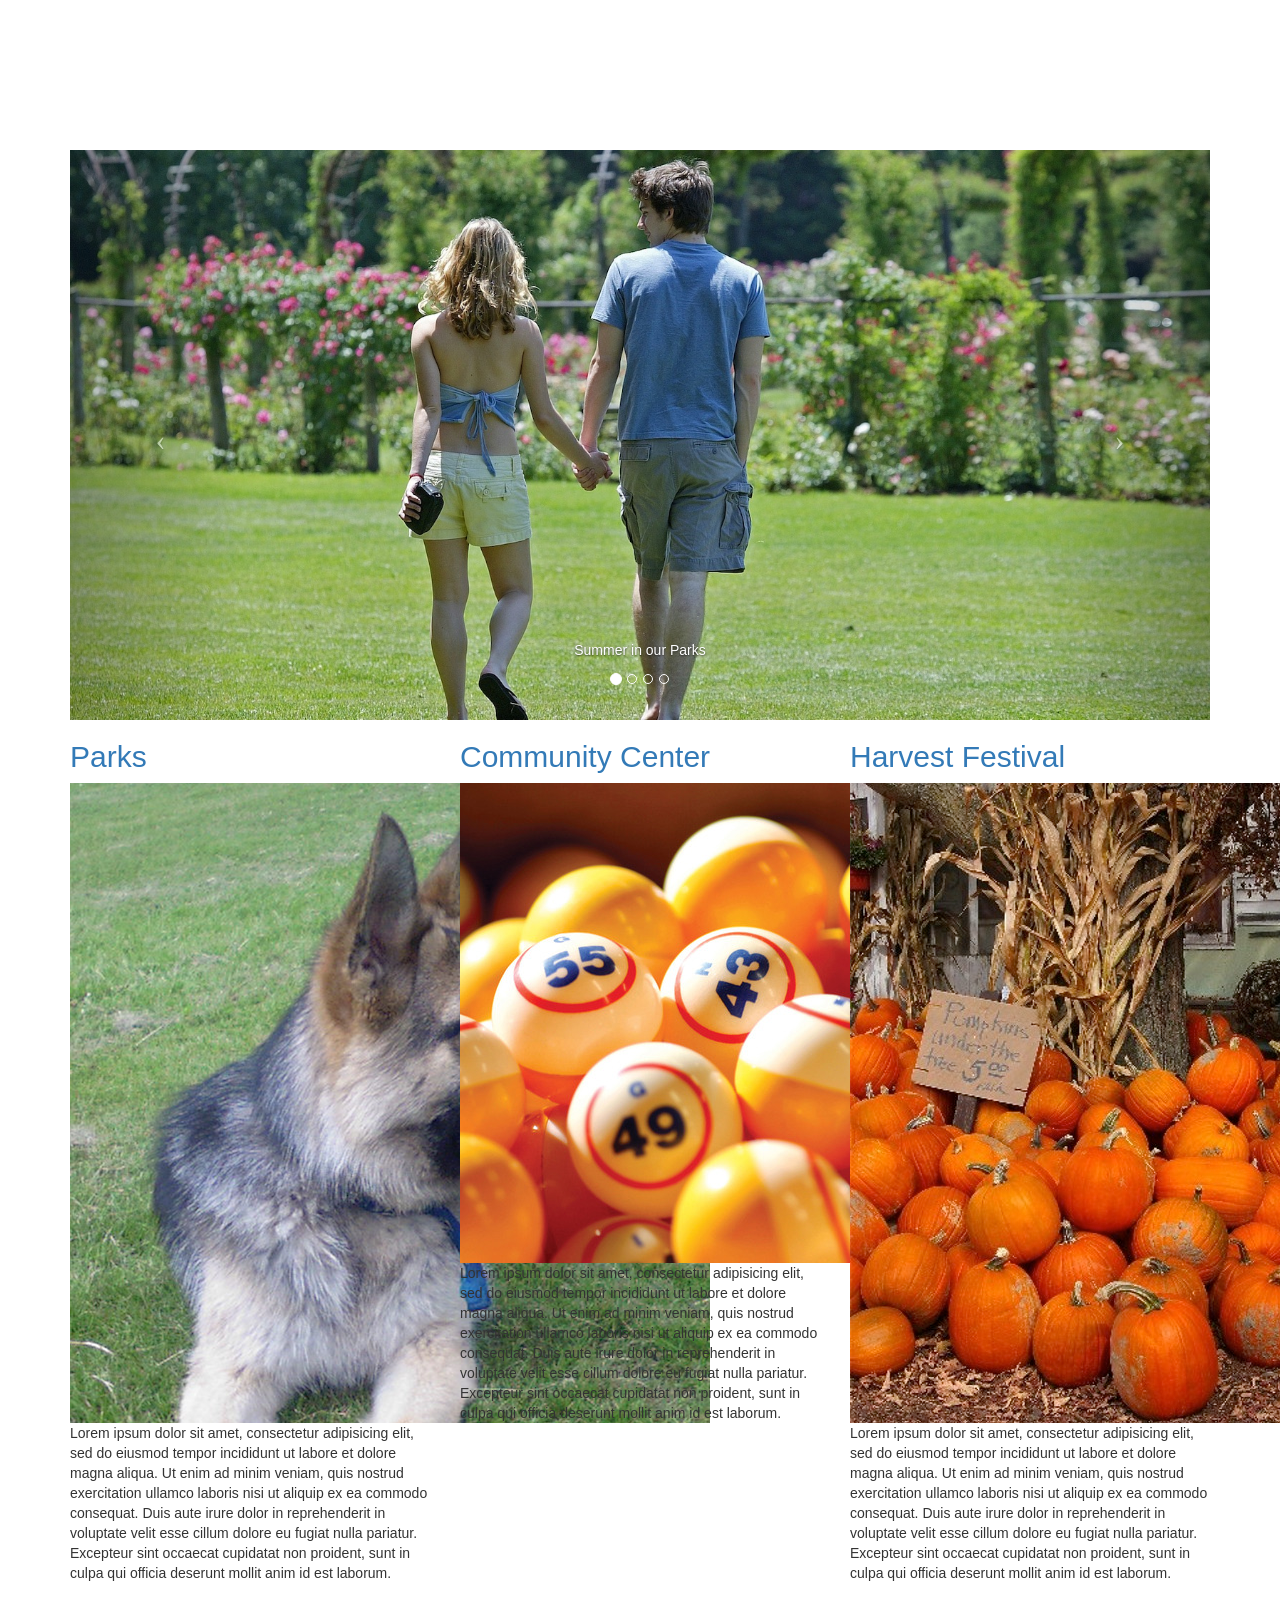
<file: index.html>
<!DOCTYPE html>
<html>
	<head>
		<title>Pawnee Parks Department</title>
		<meta name="description" content="City of Pawnee Parks Department Home Page">
		<meta name="author" content="loufan">
		<meta name="viewport" content="width=device-width, initial-scale=1.0">
		<link rel="shortcut icon" href="img/logo.png">
		<link rel="stylesheet" type="text/css" href="https://netdna.bootstrapcdn.com/bootstrap/3.0.0/css/bootstrap.min.css">
		<link rel="stylesheet" type="text/css" href="css/styles.css">

		<!-- hot links to Bootstrap JavaScript and jQuery (required by Bootstrap) -->
		<script src="https://ajax.googleapis.com/ajax/libs/jquery/1.10.2/jquery.min.js"></script>
		<script src="https://netdna.bootstrapcdn.com/bootstrap/3.0.0/js/bootstrap.min.js"></script>
		</head>
	<body>
		<div class="container">
			<div id="pawnee-carousel" class="carousel slide">
				<ol class="carousel-indicators">
					<li data-target="#pawnee-carousel" data-slide-to="0" class="active"></li>
					<li data-target="#pawnee-carousel" data-slide-to="1"></li>
					<li data-target="#pawnee-carousel" data-slide-to="2"></li>
					<li data-target="#pawnee-carousel" data-slide-to="3"></li>
				</ol> 
				<div class="carousel-inner">
					<div class="item active">
						<img src="img/summer-park.jpg" alt="Summer in our Parks">
						<div class="carousel-caption">
							<p>Summer in our Parks</p>
						</div>
					</div>
					<div class="item">
						<img src="img/autumn-park.jpg" alt="Autumn in our Parks">
						<div class="carousel-caption">
							<p>Autumn in our Parks</p>
						</div>
					</div>
					<div class="item">
						<img src="img/winter-park.jpg" alt="Winter in our Parks">
						<div class="carousel-caption">
							<p>Winter in our Parks</p>
						</div>
					</div>
					<div class="item">
						<img src="img/spring-park.jpg" alt="Spring in our Parks">
						<div class="carousel-caption">
							<p>Spring in our Parks</p>
						</div>
					</div>
				</div> <!-- carousel-inner -->
				<a class="left carousel-control" href="#pawnee-carousel" data-slide="prev">
					<span class="icon-prev"></span>
				</a>
				<a class="right carousel-control" href="#pawnee-carousel" data-slide="next">
					<span class="icon-next"></span>
				</a>
			</div> <!-- carousel slide overall --> 

			<div class="row">
				<div class="col-md-4">
					<h2><a href="#">Parks</a></h2>
					<img src="img/parks.png" alt="Dog" class="col-pic">
					<p>Lorem ipsum dolor sit amet, consectetur adipisicing elit, sed do eiusmod
					tempor incididunt ut labore et dolore magna aliqua. Ut enim ad minim veniam,
					quis nostrud exercitation ullamco laboris nisi ut aliquip ex ea commodo
					consequat. Duis aute irure dolor in reprehenderit in voluptate velit esse
					cillum dolore eu fugiat nulla pariatur. Excepteur sint occaecat cupidatat non
					proident, sunt in culpa qui officia deserunt mollit anim id est laborum.</p>
				</div>
				<div class="col-md-4">
					<h2><a href="#">Community Center</a></h2>
					<img src="img/community.jpg" alt="Lottery" class="col-pic">
					<p>Lorem ipsum dolor sit amet, consectetur adipisicing elit, sed do eiusmod
					tempor incididunt ut labore et dolore magna aliqua. Ut enim ad minim veniam,
					quis nostrud exercitation ullamco laboris nisi ut aliquip ex ea commodo
					consequat. Duis aute irure dolor in reprehenderit in voluptate velit esse
					cillum dolore eu fugiat nulla pariatur. Excepteur sint occaecat cupidatat non
					proident, sunt in culpa qui officia deserunt mollit anim id est laborum.</p>
				</div>
				<div class="col-md-4">
					<h2><a href="#">Harvest Festival</a></h2>
					<img src="img/harvest.jpg" alt="Pumpkins" class="col-pic">
					<p>Lorem ipsum dolor sit amet, consectetur adipisicing elit, sed do eiusmod
					tempor incididunt ut labore et dolore magna aliqua. Ut enim ad minim veniam,
					quis nostrud exercitation ullamco laboris nisi ut aliquip ex ea commodo
					consequat. Duis aute irure dolor in reprehenderit in voluptate velit esse
					cillum dolore eu fugiat nulla pariatur. Excepteur sint occaecat cupidatat non
					proident, sunt in culpa qui officia deserunt mollit anim id est laborum.</p>
				</div>
			</div> <!-- .row -->

		</div>
	</body>
</html>
</file>
<file: css/styles.css>
body {
	padding-top: 70px;
	padding-bottom: 100px;
}

.container {
	background: rgba(255,255,255,0.7);
	border-radius: 5px;
	padding-top: 80px;
	padding-bottom: 120px;
}

/* purple navbar customization */
.navbar-default {
	text-shadow: 0 -1px 0 rgba(0,0,0,.15);
	background-color: #563d7c;
	border-color: #463265;
	box-shadow: 0 1px 0 rgba(255,255,255,.1);
}

.navbar-default .navbar-brand {
	color: #fff;
}

.navbar-default .navbar-header a:hover,
.navbar-default .navbar-header a:focus {
	color: #fff;
}

.navbar-default .navbar-nav > li > a {
	color: #cdbfe3;
}

.navbar-default .navbar-nav > li > a:hover,
.navbar-default .navbar-nav > li > a:focus {
	color: #fff;
}

.navbar-default .navbar-nav > .active > a,
.navbar-default .navbar-nav > .active > a:hover,
.navbar-default .navbar-nav > .active > a:focus {
	color: #fff;
	background-color: #463265;
}

.navbar-default .navbar-nav > .open > a,
.navbar-default .navbar-nav > .open > a:hover,
.navbar-default .navbar-nav > .open > a:focus {
	color: #fff;
	background-color: #463265;
}

.navbar-fixed-bottom {
	clear: both;
	padding-top: 1em;
	padding-right: 1em;
	padding-left: 1em;
} 

.footer-pic {
	float: left;
	width: 50px;
	margin-right: 1em;
}

@media screen and (max-width: 767px) {
	.video {
		display: none;
	}
}
</file>
